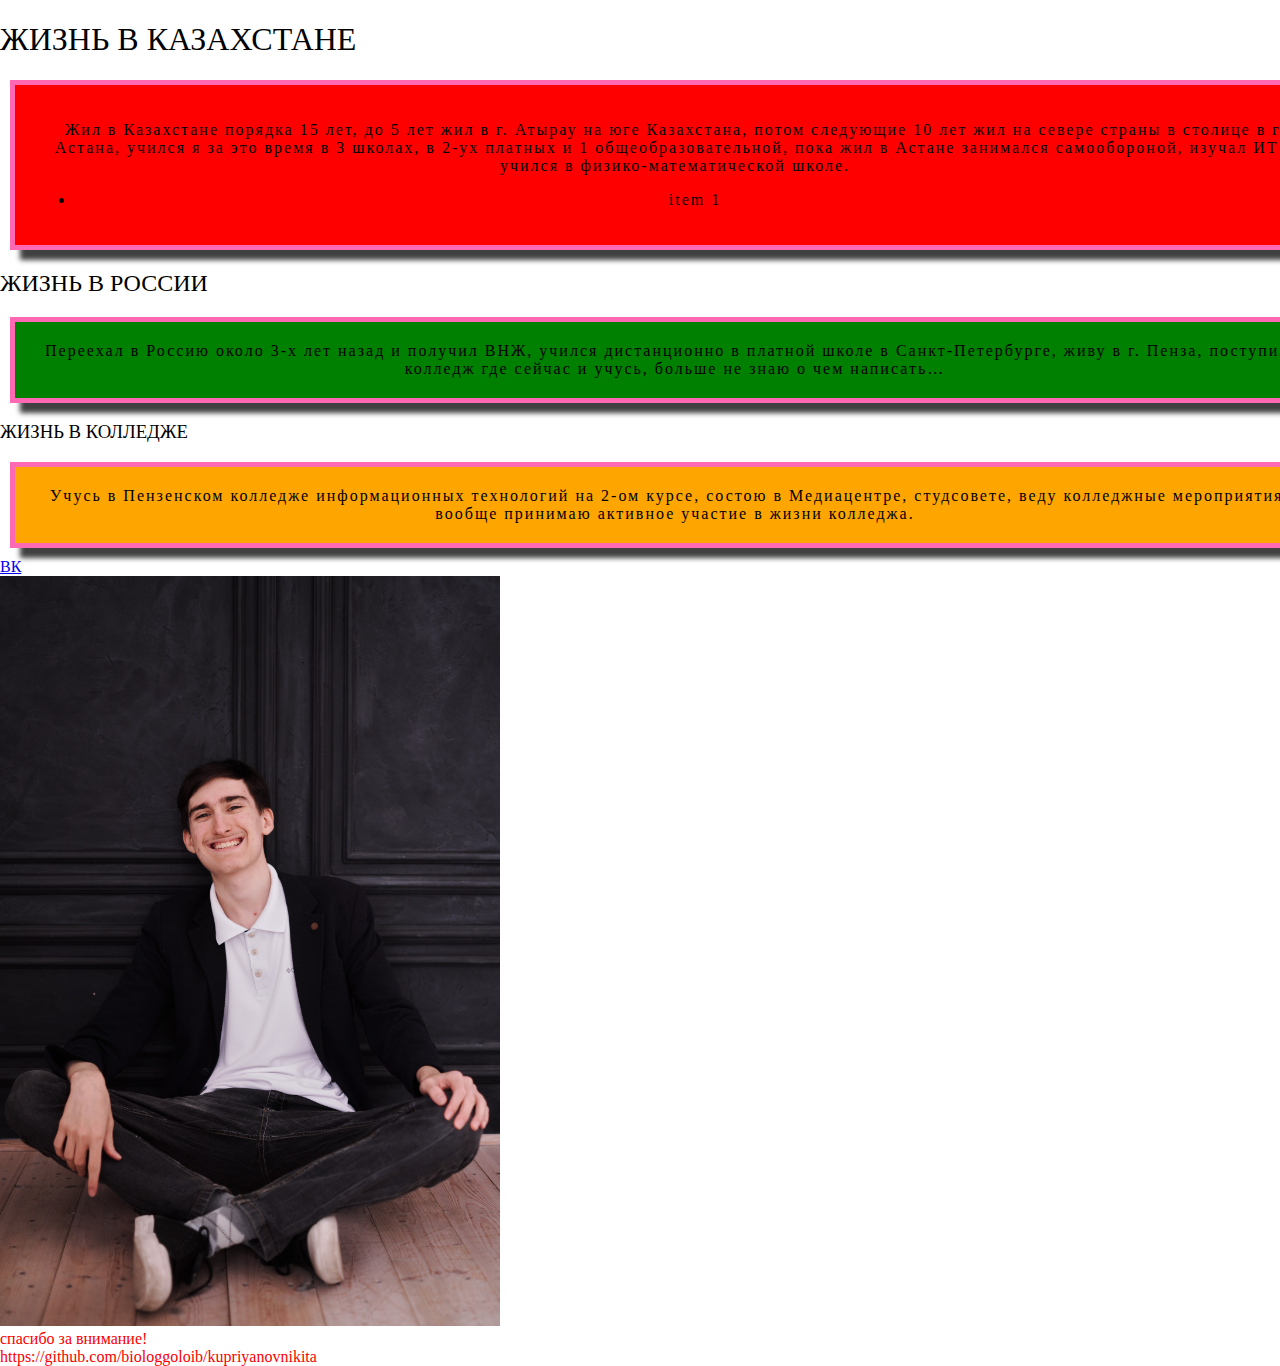
<file: index.html>
<!DOCTYPE html>
<html>
<head>
  <meta charset="utf-8">
  <title>О себе</title>
  <meta name="descripcion" content="Описание сайта">
  <meta name="keywords" content="Ключевые слова">
  <link rel="icon" type="image/png" href="favicon.png">
  <link rel="stylesheet" type="text/css" href="css/main.css">

</head>
<body>
    <h1>Жизнь в Казахстане</h1>
  <div class="first-text">
    <p>
      Жил в Казахстане порядка 15 лет, до 5 лет жил в г. Атырау на юге Казахстана, потом следующие 10 лет жил на севере страны в столице в г. Астана, учился я за это время в 3 школах, в 2-ух платных и 1 общеобразовательной, пока жил в Астане занимался самообороной, изучал ИТ и учился в физико-математической школе.</p>
      <ul>
      <li>item 1</li>
      </ul>
  </div>  

    <h2>Жизнь в России</h2>
  <div class="second-text">
      Переехал в Россию около 3-х лет назад и получил ВНЖ, учился дистанционно в платной школе в Санкт-Петербурге, живу в г. Пенза, поступил в колледж где сейчас и учусь, больше не знаю о чем написать… 

  </div>

    <h3>Жизнь в колледже</h3>
  <div class="third-text">
     Учусь в Пензенском колледже информационных технологий на 2-ом курсе, состою в Медиацентре, студсовете, веду колледжные мероприятия и вообще принимаю активное участие в жизни колледжа.

  </div>

<a href="https://vk.com/kupriyanovnk">ВК</a>

<br><img src="./img/myphoto.jpg" alt="фото" title="мое фото">

    <span><br>Спасибо за внимание!</span>
    <span><br>https://github.com/BiOloGgOlOiB/KupriyanovNikita</span>
   
</body>
</html>
</file>
<file: css/main.css>
body, html {
	margin: 0;
	padding: 0;	
}

h1 {
	front-size: 50px;
	font-weight: normal;
	text-transform: uppercase;
	font-family: Times New Roman;
}

h2 {
	front-size: 50px;
	font-weight: normal;
	text-transform: uppercase;
	font-family: Times New Roman;
}

h3 {
	front-size: 50px;
	font-weight: normal;
	text-transform: uppercase;
	font-family: Times New Roman;
}

span {
	color: rgb(250, 0, 0);
	font-weight: normal;
	text-transform: lowercase;
}

div {
	front-size: 30px;
	text-align: center;
	text-indent: 20 px;

	word-spacing: 10 px;
	letter-spacing: 2px;
	line-height: 40 px;

	border: 5px solid hotpink;
	background: rgba(245, 179, 66, 0.5);
	
	width: 100%;
	height: 100%;

	margin: 10px;
	padding: 20px; 

	box-shadow: 10px 10px 5px 0px rgba(0,0,0,0.75);
}

.first-text {
	background: red;
}

.second-text {
	background: green;
}

.third-text {
	background: orange;
}

img {
	width: 500px;
}
</file>
